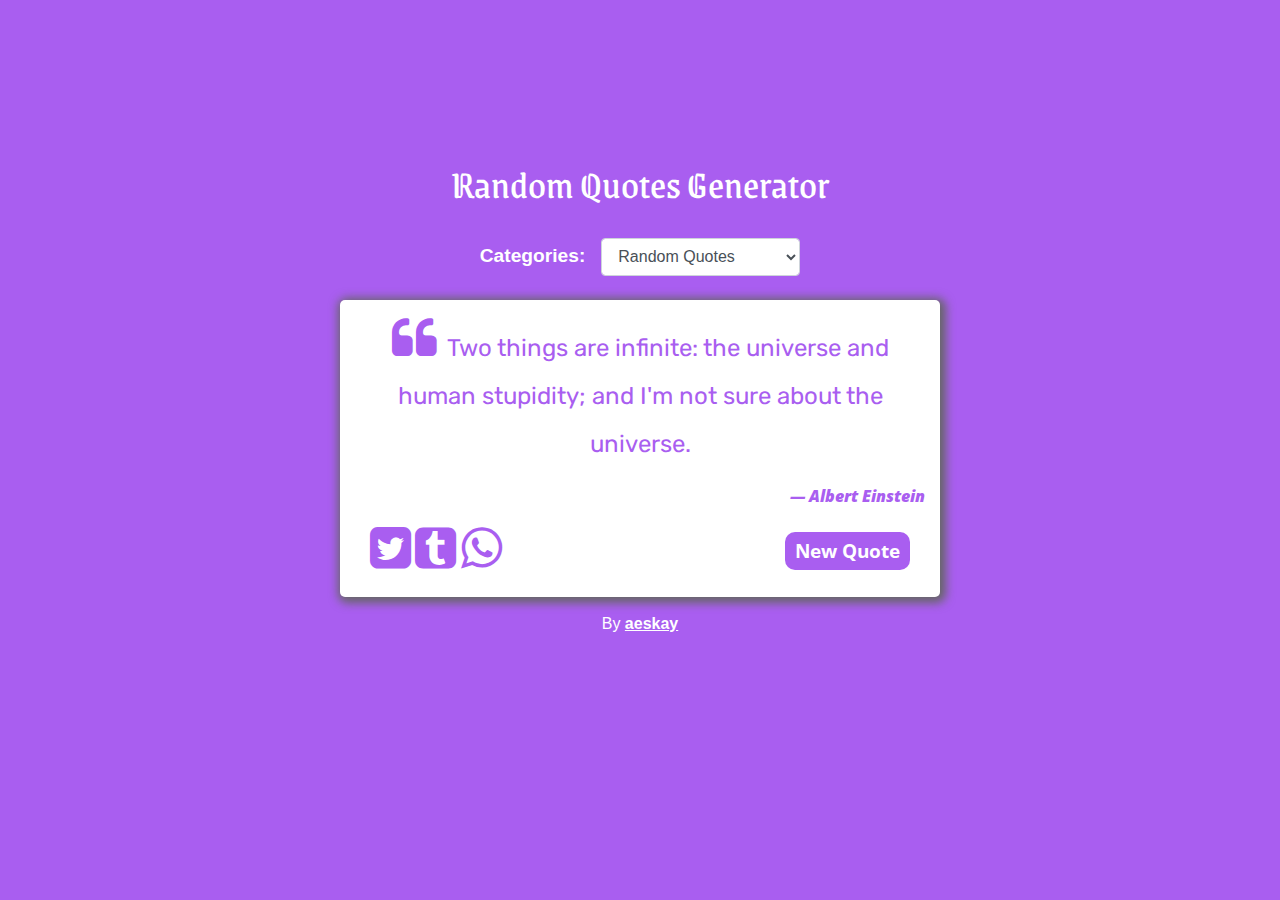
<file: index.html>
<!DOCTYPE html>
<html lang="en">
<head>
    <meta charset="UTF-8">
    <meta name="viewport" content="width=device-width, initial-scale=1.0">
    <title>Quote Generator</title>
    <script>
        window.location = "https://aeskay.github.io/Quotes-Generator/public/index.html"
        </script>
</head>
<body>
    
</body>
</html>
</file>
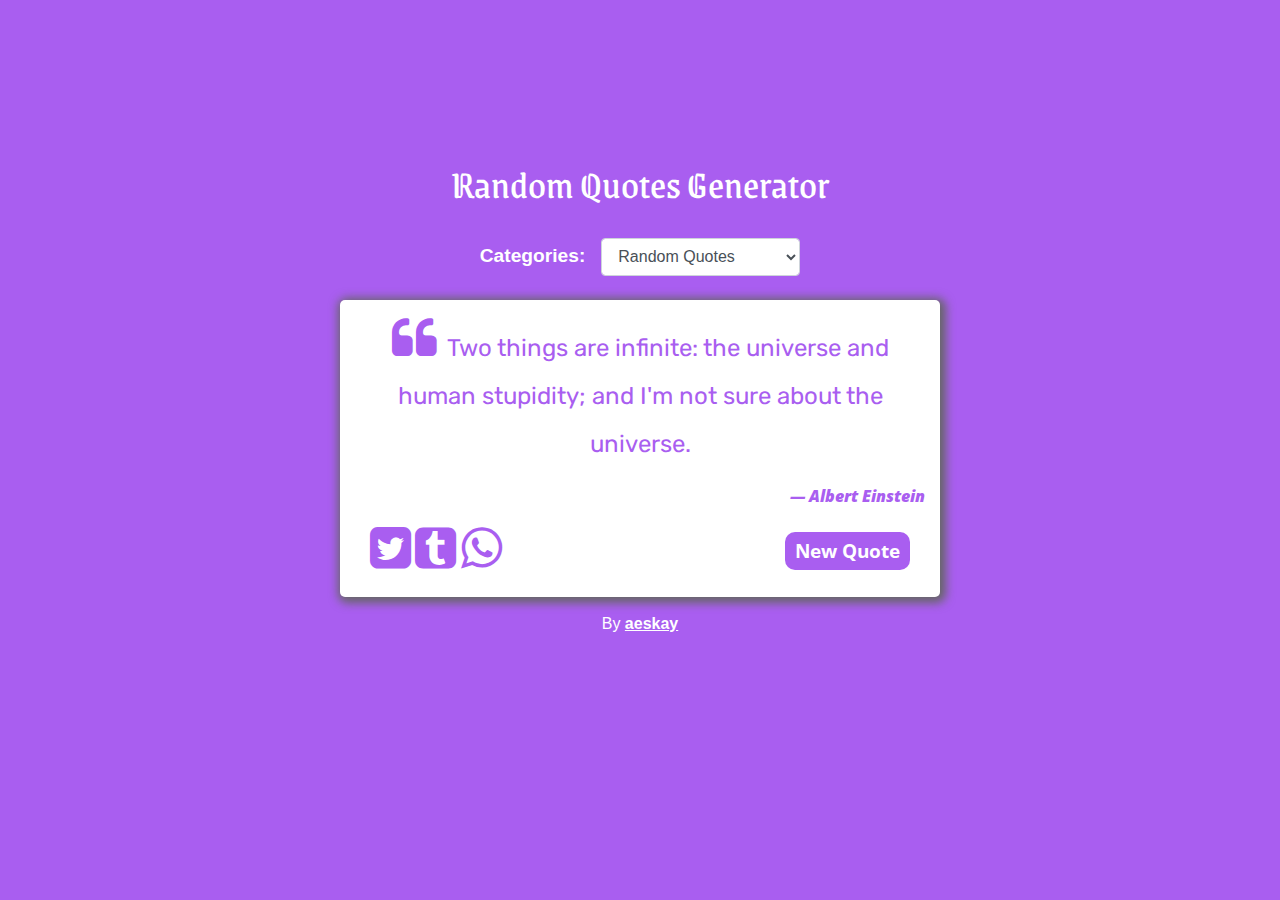
<file: public/index.html>
<!DOCTYPE html>
<html lang="en">
<head>
    <meta charset="UTF-8">
    <meta name="viewport" content="width=device-width, initial-scale=1.0">
    <title>Quote Machine</title>
    <link rel="stylesheet" href="https://stackpath.bootstrapcdn.com/font-awesome/4.7.0/css/font-awesome.min.css"/>
    <link rel="stylesheet" href="./src/css/bootstrap-4.3.1-dist/css/bootstrap.min.css">
    <link rel="stylesheet" href="./src/css/index.css"/>
    <link href="https://fonts.googleapis.com/css2?family=Open+Sans&family=Rubik&display=swap" rel="stylesheet">
    <link href="https://fonts.googleapis.com/css2?family=Grenze+Gotisch:wght@600&display=swap" rel="stylesheet">  
    <link rel="manifest" href= "./manifest.json">
</head>
<body class="bgChange">
    <div id="mainDiv">
        <div id="randQuote">Random Quotes Generator</div><br/>
        <div id="dropDown">
            <form class="form-inline" action="/action_page.php">
                <div class="form-group">
                  <label class="categories">Categories: &nbsp;&nbsp;</label>
                    <select id="selectQuote" class="form-control">
                        <option value="1">Random Quotes</option>
                        <option value="2">Business Quotes</option>
                        <option value="3">Inspirational Quotes</option>
                        <option value="4">Advice Quotes</option>
                        <option value="5">Funny Quotes</option>
                        <!-- <option value="6">Happiness Quotes</option> -->
                        <option value="7">Love Quotes</option>
                        <!-- <option value="8">Success Quotes</option>
                        <option value="9">Wisdom Quotes</option> -->
                        <option value="10">Programming Quotes</option>
                    </select>
                </div>
            </form>
        </div>
        
        <br/>
        <div id="quote-box">

            <div id="textDiv">
                <p><i class="fa fa-quote-left fa-3x socIcon colorChange" aria-hidden="true" style="margin-right: 10px"></i><span id="text" class="colorChange">Two things are infinite: the universe and human stupidity; and I'm not sure about the universe.</span></p>
            </div>
            <div id="authorDiv">
                <p id="author" class="colorChange"> ― Albert Einstein</p>
            </div>
            <div id="btnDiv">
                <div>
                    <a href="https://www.tumblr.com/widgets/share/tool?posttype=quote&tags=quotes,aeskay&caption=Albert%20Einstein&content=Two%20things%20are%20infinite:%20the%20universe%20and%20human%20stupidity;%20and%20I%27m%20not%20sure%20about%20the%20universe.&canonicalUrl=https%3A%2F%2Fwww.tumblr.com%2Fbuttons&shareSource=tumblr_share_button" 
                        class="fa-twitter-square-a" 
                        target="_blank" 
                        title="Share on Twitter"
                        style="text-decoration: none;">
                        <i class="fa fa-twitter-square fa-3x socIcon colorChange" aria-hidden="true" id=""></i>
                    </a>
                    <a href="https://twitter.com/intent/tweet?hashtags=quotes&related=aeskay&text=%22Two%20things%20are%20infinite:%20the%20universe%20and%20human%20stupidity;%20and%20I%27m%20not%20sure%20about%20the%20universe.%22%20%E2%80%95%20Albert%20Einstein" 
                        class="fa-tumblr-square-a" 
                        target="_blank" title="Share on Tumblr"
                        style="text-decoration: none;">
                        <i class="fa fa-tumblr-square fa-3x socIcon colorChange" aria-hidden="true" id=""></i>
                    </a>
                    <a href="https://api.whatsapp.com/send?text=Two things are infinite: the universe and human stupidity; and I'm not sure about the universe. - Albert Einstein" 
                        class="fa-whatsapp-a" 
                        target="_blank" title="Share on Whatsapp"
                        style="text-decoration: none;">
                        <i class="fa fa-whatsapp fa-3x socIcon colorChange" aria-hidden="true" id=""></i>
                    </a>
                </div>
                <div>
                    <button id="new-quote" class="bgChange">New Quote</button>
                </div>
            </div>
        </div>
        <div style="color: white; font-family: Verdana, Geneva, Tahoma, sans-serif; margin-top: 15px">By <a href="https://github.com/aeskay" style="color: white;" target="_blank"><b><u>aeskay</u></b></a></div>
    </div>
    <script src="src/js/index.js"></script>
</body>
</html>
</file>
<file: public/src/css/index.css>
body {
  background: #a95ef0;
}
#mainDiv {
  text-align: center;
  align-items: center;
  display: flex;
  flex-direction: column;
  /* justify-content: center; */
  /* margin-top: 40%; */
  height: 100vh;
  padding-top: 12%;
}
#randQuote {
  font-family: 'Grenze Gotisch', cursive;
  font-size: 2.5rem;
  color: white;
}
#quote-box {
  background: white;
  box-shadow: 2px 2px 10px 4px #666;
  max-width: 600px;
  padding: 15px;
  border-radius: 5px;
}
#text {
  text-align: center;
  font-family: Roboto;
  font-family: 'Rubik', cursive;
  line-height: 2;
  font-size: 1.5rem;
  color: #a95ef0;
}
#author {
  text-align: right;
  font-family: 'Open Sans', sans-serif;
  font-weight: 900;
  color: #a95ef0;
  font-style: italic;
}
#new-quote {
  padding: 5px 10px;
  background: #a95ef0;
  margin-top: 8px;
  border: 0px;
  border-radius: 10px;
  font-family: 'Open Sans', sans-serif;
  font-size: 1.2rem;
  color: white;
  font-weight: bold;
  cursor: pointer;
  outline: none;
}
.socIcon {
  color: #a95ef0;
  cursor: pointer;
}
#btnDiv {
  display: flex;
  justify-content: space-between;
  margin: 10px 15px;
}
.categories {
  color: white;
  font-weight: 600;
  font-size: 1.2rem;
}
</file>
